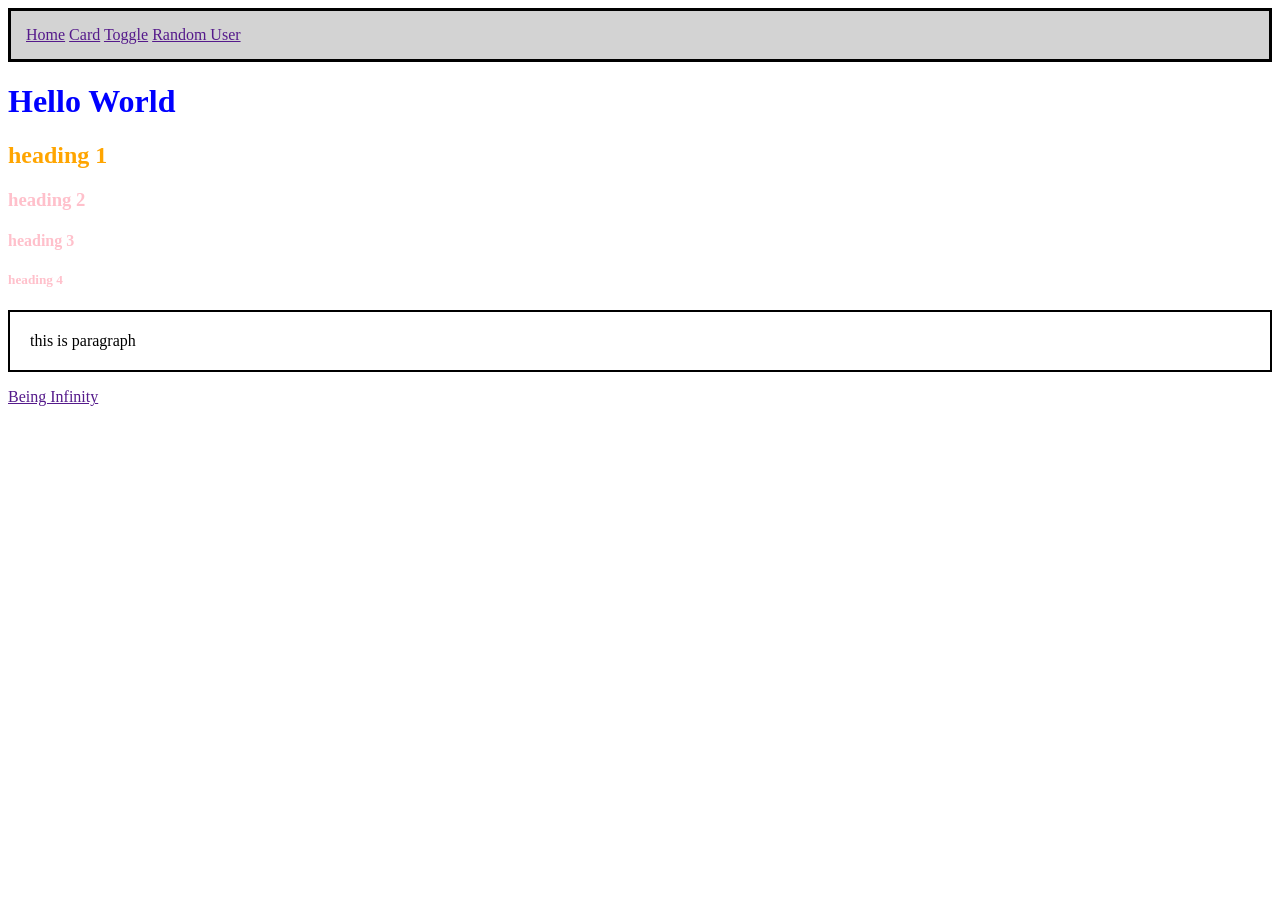
<file: target/classes/static/index.html>
<!DOCTYPE html>
<html lang="en">
<head>
    <meta charset="UTF-8">
    <meta name="viewport" content="width=device-width, initial-scale=1.0">
    <title>Spring Boot</title>
    <link rel="stylesheet" href="css/styles.css">
</head>
<div id="navbar"> 
        <a href="">Home</a>
        <a href="">Card</a>
        <a href="">Toggle</a>
        <a href="">Random User</a>
    </div>
<body>
    <h1>Hello World</h1>
    <h2 id="heading-2">heading 1</h2>
    <h3 class="heading"> heading 2</h3>
    <h4 class="heading">heading 3</h4>
    <h5 class="heading">heading 4</h5>
    <p id="para">this is paragraph</p>
    <a href="">Being Infinity</a>
    <script src="js/site.js"></script>
</body>
</html>
</file>
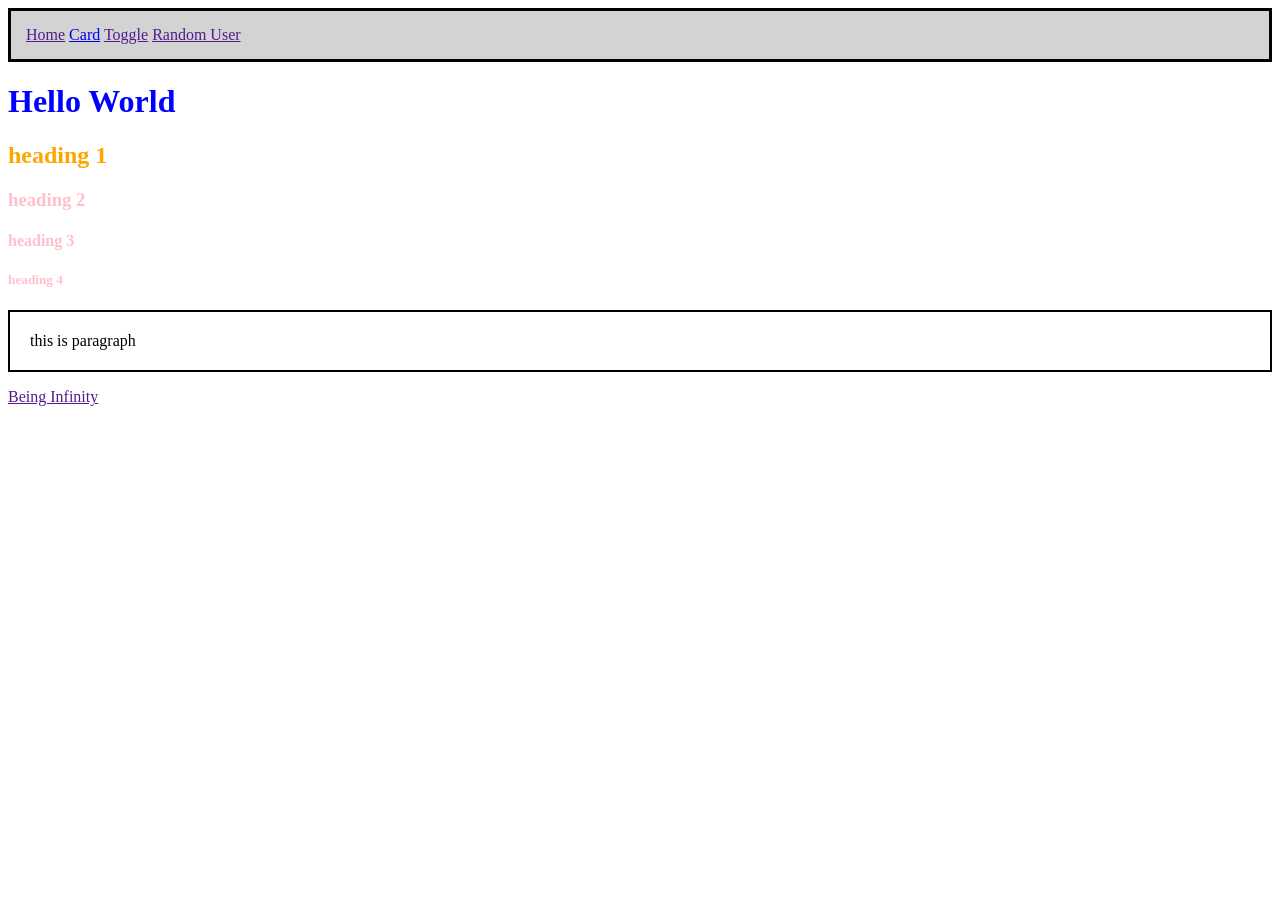
<file: src/main/resources/static/index.html>
<!DOCTYPE html>
<html lang="en">
<head>
    <meta charset="UTF-8">
    <meta name="viewport" content="width=device-width, initial-scale=1.0">
    <title>Spring Boot</title>
    <link rel="stylesheet" href="css/styles.css">
</head>
<div id="navbar"> 
        <a href="">Home</a>
        <a href="pages/card.html">Card</a>
        <a href="">Toggle</a>
        <a href="">Random User</a>
    </div>
<body>
    <h1>Hello World</h1>
    <h2 id="heading-2">heading 1</h2>
    <h3 class="heading"> heading 2</h3>
    <h4 class="heading">heading 3</h4>
    <h5 class="heading">heading 4</h5>
    <p id="para">this is paragraph</p>
    <a href="">Being Infinity</a>
    <script src="js/site.js"></script>
</body>
</html>
</file>
<file: target/classes/static/css/styles.css>
h1 {
    /* add styles here */color :blue;
}
#heading-2{
    color :orange;
}
.heading {
    color :pink;
}
#para {
    border:2px;
    border-style:solid;
    border-color:black;
    padding :20px;
}
#navbar{
    border: 3px solid black;
    padding: 15px;
    background-color: lightgray;
}
#navbar a:hover {
    padding:10px;
    text-decoration:none;
    background-color:rgba(0, 0, 0, 0.1);
}
</file>
<file: src/main/resources/static/css/styles.css>
h1 {
    /* add styles here */color :blue;
}
#heading-2{
    color :orange;
}
.heading {
    color :pink;
}
#para {
    border:2px;
    border-style:solid;
    border-color:black;
    padding :20px;
}
#navbar{
    border: 3px solid black;
    padding: 15px;
    background-color: lightgray;
}
#navbar a:hover {
    padding:10px;
    text-decoration:none;
    background-color:rgba(0, 0, 0, 0.1);
}
</file>
